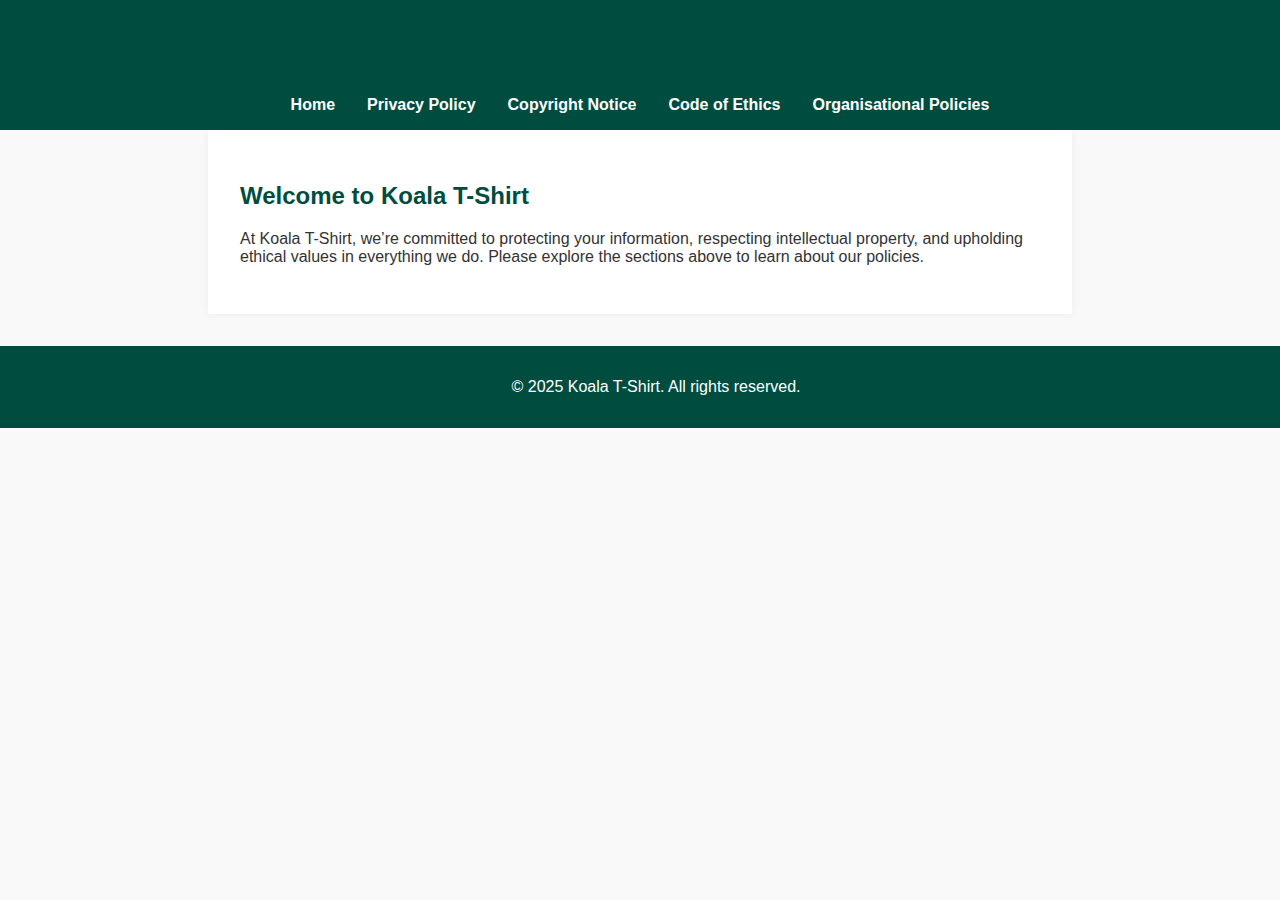
<file: index.html>
<!DOCTYPE html>
<html lang="en">
<head>
  <meta charset="UTF-8">
  <meta name="viewport" content="width=device-width, initial-scale=1.0">
  <title>Koala T-Shirt</title>
  <link rel="stylesheet" href="style.css">
</head>
<body>
  <header>
    <h1>Koala T-Shirt</h1>
    <nav>
      <ul>
        <li><a href="index.html">Home</a></li>
        <li><a href="privacy.html">Privacy Policy</a></li>
        <li><a href="copyright.html">Copyright Notice</a></li>
        <li><a href="ethics.html">Code of Ethics</a></li>
        <li><a href="policies.html">Organisational Policies</a></li>
      </ul>
    </nav>
  </header>
  <main>
    <section>
      <h2>Welcome to Koala T-Shirt</h2>
      <p>At Koala T-Shirt, we’re committed to protecting your information, respecting intellectual property, and upholding ethical values in everything we do. Please explore the sections above to learn about our policies.</p>
    </section>
  </main>
  <footer>
    <p>&copy; 2025 Koala T-Shirt. All rights reserved.</p>
  </footer>
</body>
</html>
</file>
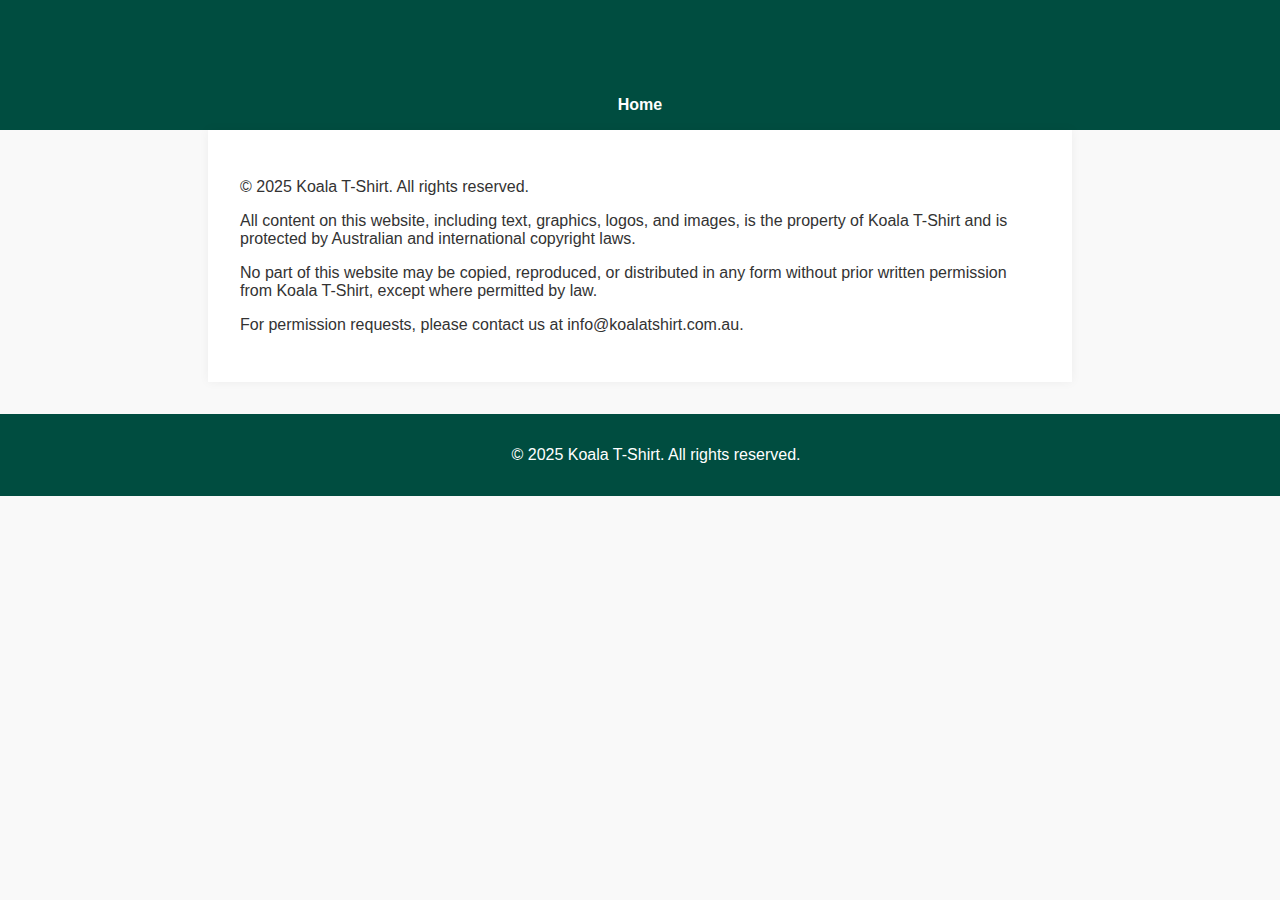
<file: copyright.html>
<!DOCTYPE html>
<html lang="en">
<head>
  <meta charset="UTF-8">
  <meta name="viewport" content="width=device-width, initial-scale=1.0">
  <title>Copyright Notice - Koala T-Shirt</title>
  <link rel="stylesheet" href="style.css">
</head>
<body>
  <header>
    <h1>Copyright Notice</h1>
    <nav>
      <ul>
        <li><a href="index.html">Home</a></li>
      </ul>
    </nav>
  </header>
  <main>
    <section>
      <p>&copy; 2025 Koala T-Shirt. All rights reserved.</p>
      <p>All content on this website, including text, graphics, logos, and images, is the property of Koala T-Shirt and is protected by Australian and international copyright laws.</p>
      <p>No part of this website may be copied, reproduced, or distributed in any form without prior written permission from Koala T-Shirt, except where permitted by law.</p>
      <p>For permission requests, please contact us at info@koalatshirt.com.au.</p>
    </section>
  </main>
  <footer>
    <p>&copy; 2025 Koala T-Shirt. All rights reserved.</p>
  </footer>
</body>
</html>
</file>
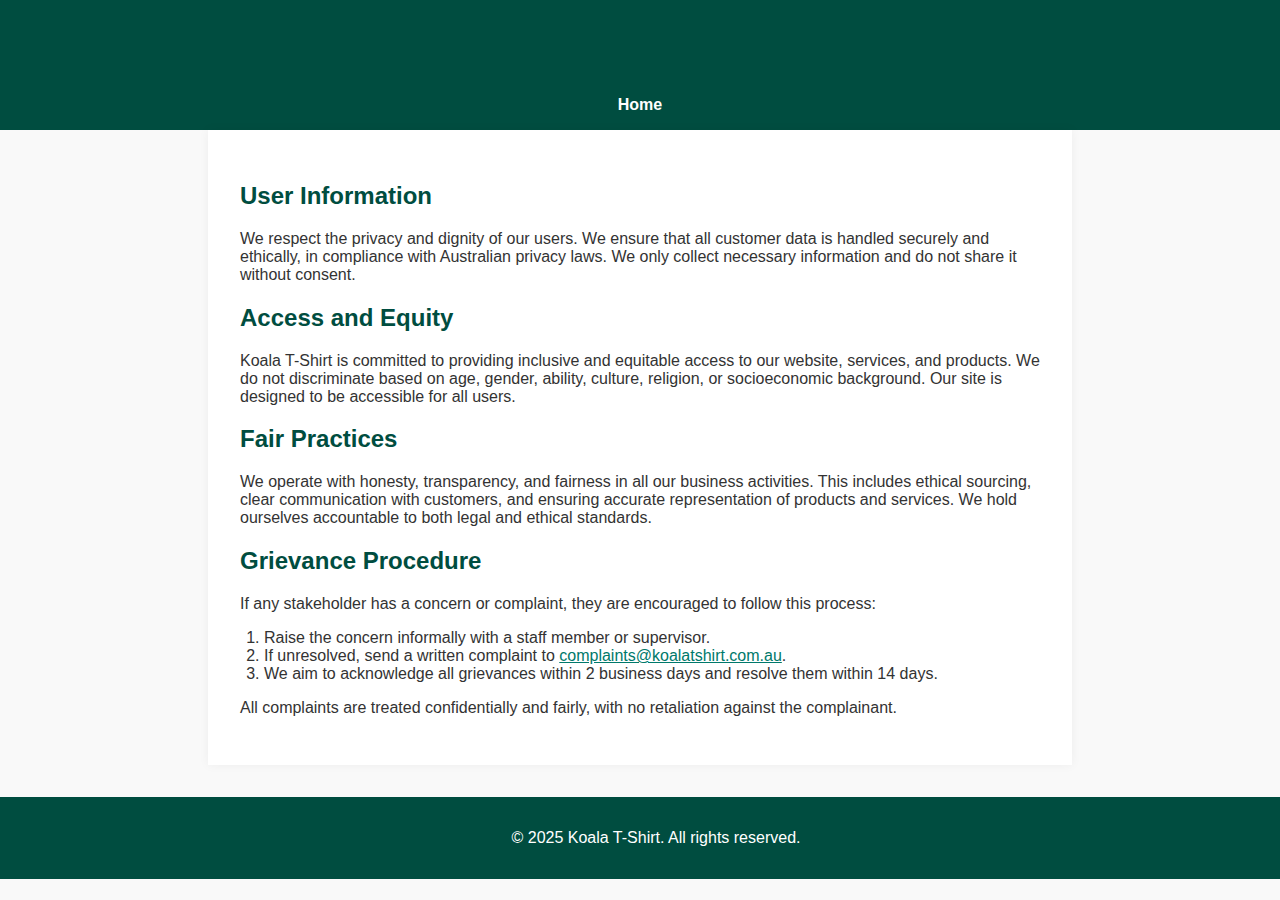
<file: ethics.html>
<!-- ethics.html -->
<!DOCTYPE html>
<html lang="en">
<head>
  <meta charset="UTF-8">
  <meta name="viewport" content="width=device-width, initial-scale=1.0">
  <title>Code of Ethics - Koala T-Shirt</title>
  <link rel="stylesheet" href="style.css">
</head>
<body>
  <header>
    <h1>Code of Ethics</h1>
    <nav>
      <ul>
        <li><a href="index.html">Home</a></li>
      </ul>
    </nav>
  </header>
  <main>
    <section>
      <h2>User Information</h2>
      <p>We respect the privacy and dignity of our users. We ensure that all customer data is handled securely and ethically, in compliance with Australian privacy laws. We only collect necessary information and do not share it without consent.</p>

      <h2>Access and Equity</h2>
      <p>Koala T-Shirt is committed to providing inclusive and equitable access to our website, services, and products. We do not discriminate based on age, gender, ability, culture, religion, or socioeconomic background. Our site is designed to be accessible for all users.</p>

      <h2>Fair Practices</h2>
      <p>We operate with honesty, transparency, and fairness in all our business activities. This includes ethical sourcing, clear communication with customers, and ensuring accurate representation of products and services. We hold ourselves accountable to both legal and ethical standards.</p>

      <h2>Grievance Procedure</h2>
      <p>If any stakeholder has a concern or complaint, they are encouraged to follow this process:</p>
      <ol>
        <li>Raise the concern informally with a staff member or supervisor.</li>
        <li>If unresolved, send a written complaint to <a href="mailto:complaints@koalatshirt.com.au">complaints@koalatshirt.com.au</a>.</li>
        <li>We aim to acknowledge all grievances within 2 business days and resolve them within 14 days.</li>
      </ol>
      <p>All complaints are treated confidentially and fairly, with no retaliation against the complainant.</p>
    </section>
  </main>
  <footer>
    <p>&copy; 2025 Koala T-Shirt. All rights reserved.</p>
  </footer>
</body>
</html>
</file>
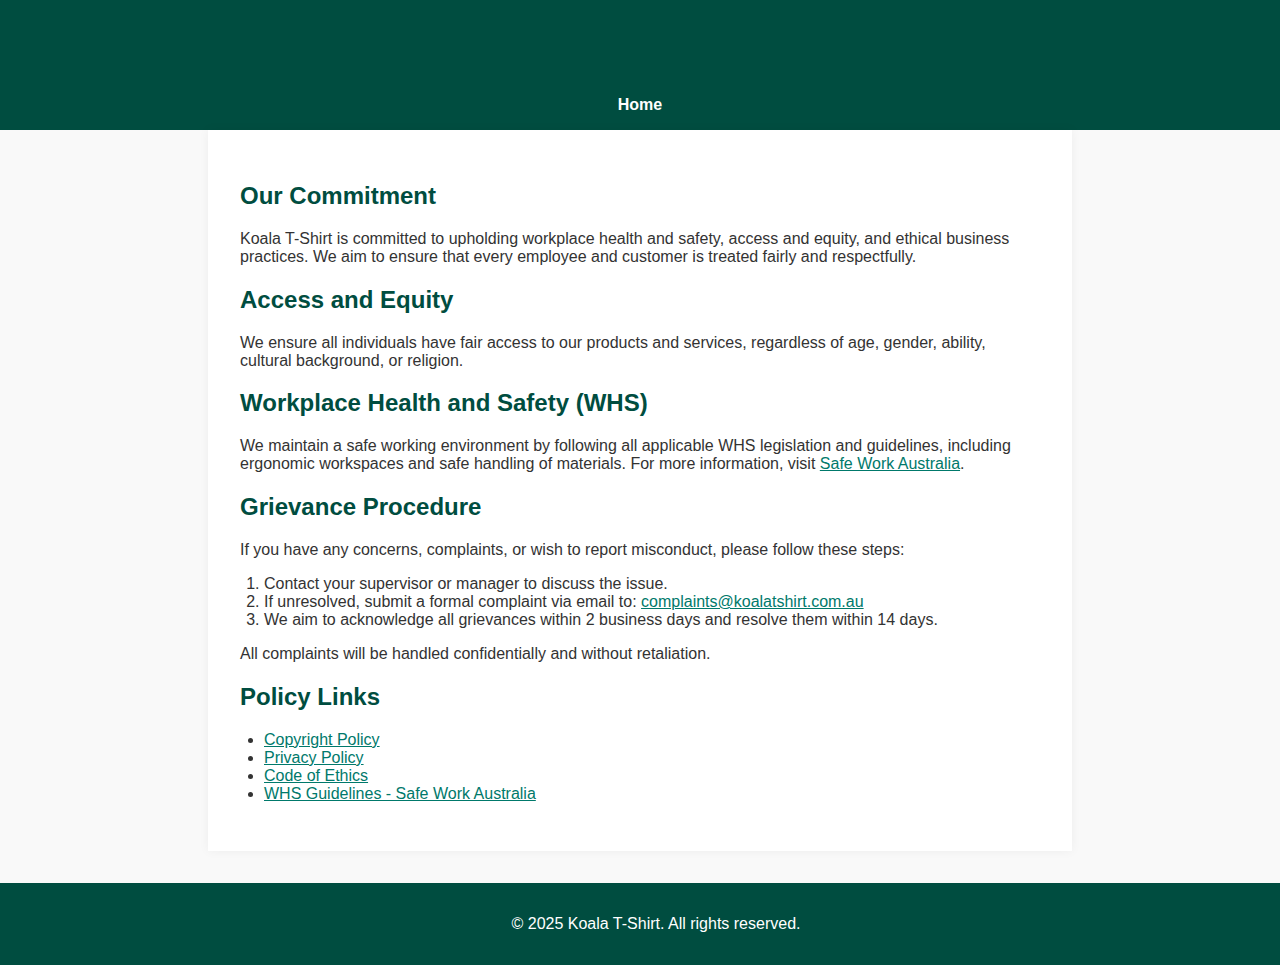
<file: policies.html>
<!DOCTYPE html>
<html lang="en">
<head>
  <meta charset="UTF-8">
  <meta name="viewport" content="width=device-width, initial-scale=1.0">
  <title>Organisational Policies - Koala T-Shirt</title>
  <link rel="stylesheet" href="style.css">
</head>
<body>
  <header>
    <h1>Organisational Policies</h1>
    <nav>
      <ul>
        <li><a href="index.html">Home</a></li>
      </ul>
    </nav>
  </header>
  <main>
    <section>
      <h2>Our Commitment</h2>
      <p>Koala T-Shirt is committed to upholding workplace health and safety, access and equity, and ethical business practices. We aim to ensure that every employee and customer is treated fairly and respectfully.</p>

      <h2>Access and Equity</h2>
      <p>We ensure all individuals have fair access to our products and services, regardless of age, gender, ability, cultural background, or religion.</p>

      <h2>Workplace Health and Safety (WHS)</h2>
      <p>We maintain a safe working environment by following all applicable WHS legislation and guidelines, including ergonomic workspaces and safe handling of materials. For more information, visit <a href="https://www.safeworkaustralia.gov.au" target="_blank">Safe Work Australia</a>.</p>

      <h2>Grievance Procedure</h2>
      <p>If you have any concerns, complaints, or wish to report misconduct, please follow these steps:</p>
      <ol>
        <li>Contact your supervisor or manager to discuss the issue.</li>
        <li>If unresolved, submit a formal complaint via email to: <a href="mailto:complaints@koalatshirt.com.au">complaints@koalatshirt.com.au</a></li>
        <li>We aim to acknowledge all grievances within 2 business days and resolve them within 14 days.</li>
      </ol>
      <p>All complaints will be handled confidentially and without retaliation.</p>

      <h2>Policy Links</h2>
      <ul>
        <li><a href="copyright.html">Copyright Policy</a></li>
        <li><a href="privacy.html">Privacy Policy</a></li>
        <li><a href="ethics.html">Code of Ethics</a></li>
        <li><a href="https://www.safeworkaustralia.gov.au" target="_blank">WHS Guidelines - Safe Work Australia</a></li>
      </ul>
    </section>
  </main>
  <footer>
    <p>&copy; 2025 Koala T-Shirt. All rights reserved.</p>
  </footer>
</body>
</html>
</file>
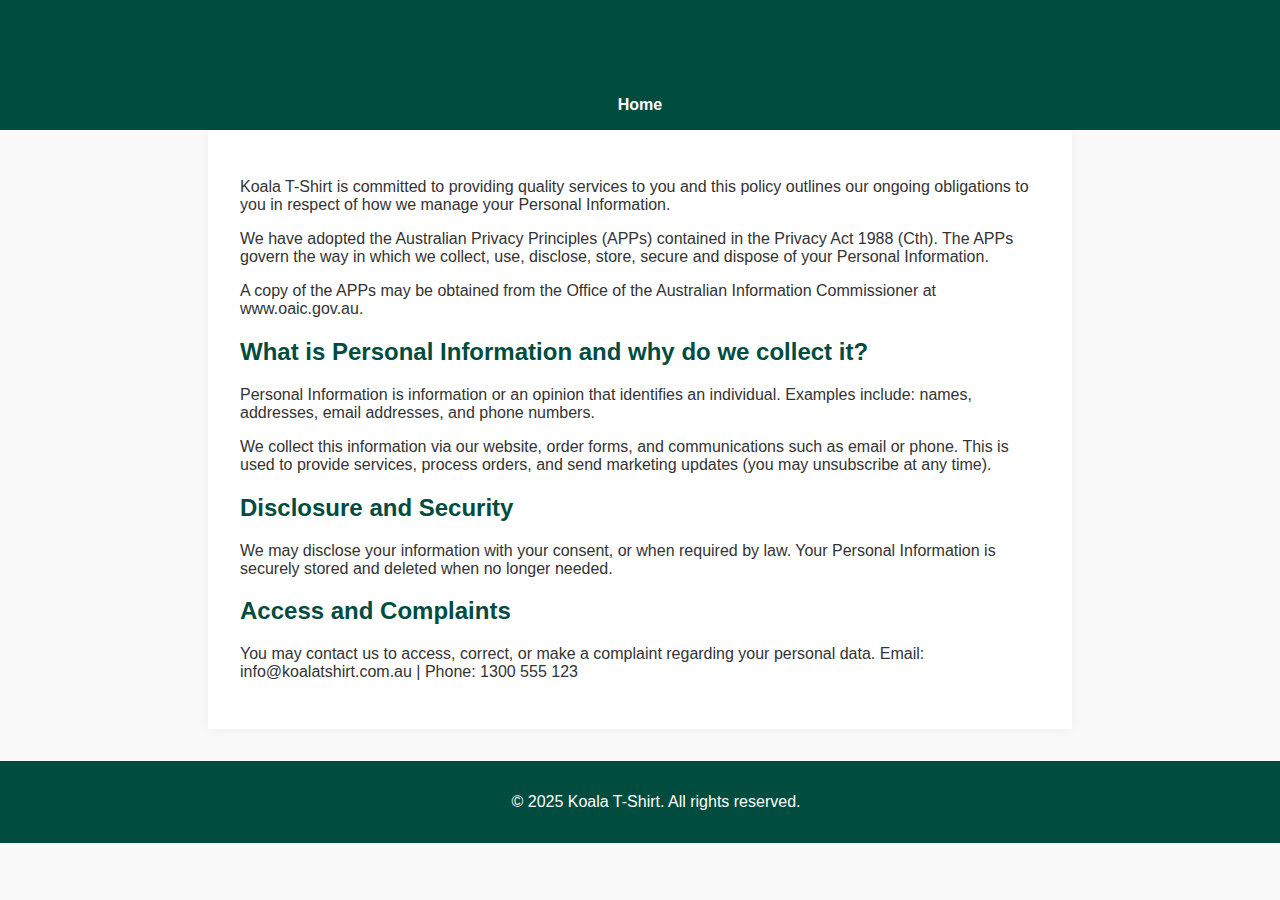
<file: privacy.html>
<!DOCTYPE html>
<html lang="en">
<head>
  <meta charset="UTF-8">
  <meta name="viewport" content="width=device-width, initial-scale=1.0">
  <title>Privacy Policy - Koala T-Shirt</title>
  <link rel="stylesheet" href="style.css">
</head>
<body>
  <header>
    <h1>Privacy Policy</h1>
    <nav>
      <ul>
        <li><a href="index.html">Home</a></li>
      </ul>
    </nav>
  </header>
  <main>
    <section>
      <p>Koala T-Shirt is committed to providing quality services to you and this policy outlines our ongoing obligations to you in respect of how we manage your Personal Information.</p>
      <p>We have adopted the Australian Privacy Principles (APPs) contained in the Privacy Act 1988 (Cth). The APPs govern the way in which we collect, use, disclose, store, secure and dispose of your Personal Information.</p>
      <p>A copy of the APPs may be obtained from the Office of the Australian Information Commissioner at www.oaic.gov.au.</p>
      <h2>What is Personal Information and why do we collect it?</h2>
      <p>Personal Information is information or an opinion that identifies an individual. Examples include: names, addresses, email addresses, and phone numbers.</p>
      <p>We collect this information via our website, order forms, and communications such as email or phone. This is used to provide services, process orders, and send marketing updates (you may unsubscribe at any time).</p>
      <h2>Disclosure and Security</h2>
      <p>We may disclose your information with your consent, or when required by law. Your Personal Information is securely stored and deleted when no longer needed.</p>
      <h2>Access and Complaints</h2>
      <p>You may contact us to access, correct, or make a complaint regarding your personal data. Email: info@koalatshirt.com.au | Phone: 1300 555 123</p>
    </section>
  </main>
  <footer>
    <p>&copy; 2025 Koala T-Shirt. All rights reserved.</p>
  </footer>
</body>
</html>
</file>
<file: style.css>
/* style.css */

body {
  font-family: Arial, sans-serif;
  margin: 0;
  padding: 0;
  background-color: #f9f9f9;
  color: #333;
}

header {
  background-color: #004d40;
  color: #fff;
  padding: 1rem;
  text-align: center;
}

nav ul {
  list-style: none;
  padding: 0;
  margin: 1rem 0 0 0;
  display: flex;
  justify-content: center;
  flex-wrap: wrap;
}

nav ul li {
  margin: 0 1rem;
}

nav ul li a {
  color: #ffffff;
  text-decoration: none;
  font-weight: bold;
}

main {
  padding: 2rem;
  max-width: 800px;
  margin: auto;
  background-color: #ffffff;
  box-shadow: 0 0 10px rgba(0, 0, 0, 0.05);
}

h1, h2 {
  color: #004d40;
}

footer {
  background-color: #004d40;
  color: #fff;
  text-align: center;
  padding: 1rem;
  position: relative;
  bottom: 0;
  width: 100%;
  margin-top: 2rem;
}

a {
  color: #00796b;
}

a:hover {
  text-decoration: underline;
}

ul {
  padding-left: 1.5rem;
}

ol {
  padding-left: 1.5rem;
  margin-bottom: 1rem;
}
</file>
